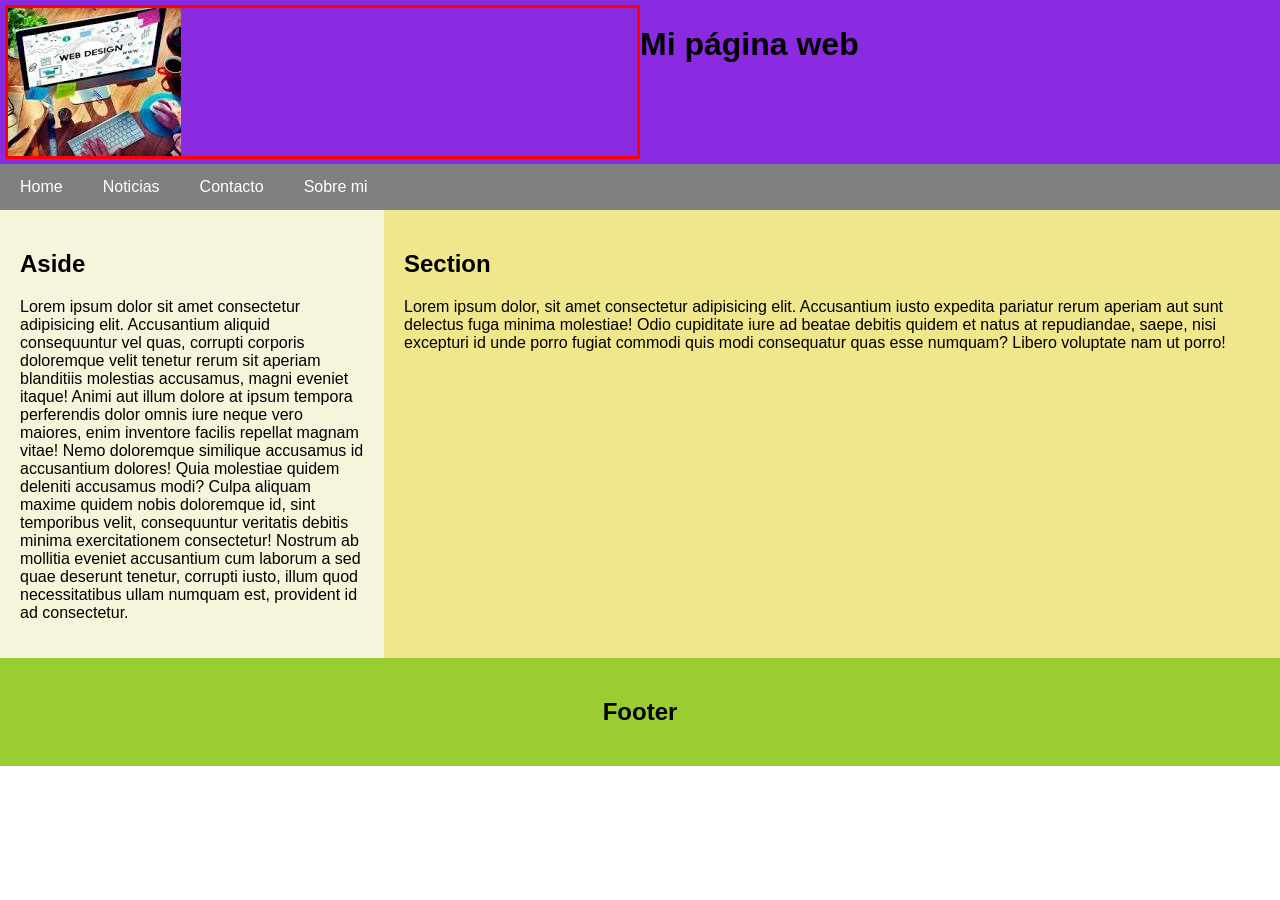
<file: index2.html>
<!DOCTYPE html>
<html lang="en">
<head> 
    <meta charset="UTF-8">
    <meta name="viewport" content="width=device-width, initial-scale=1.0">
    <title>Layout</title>
    <link rel="stylesheet" href="layout.css">
</head>
<body>
    
    <header>
    
    <div class="image">
        <img src="diseñoweb.jfif" alt="">
    </div>
    <div class="titulo">
        <h1>Mi página web</h1>
     </div>
    </header>

    <nav>
        <a href="#">Home</a>
        <a href="#">Noticias</a>
        <a href="#">Contacto</a>
        <a href="#">Sobre mi</a>
    </nav>

    <div class="row">
    <aside>
        <h2>Aside</h2>
        <p>Lorem ipsum dolor sit amet consectetur adipisicing elit. Accusantium aliquid consequuntur vel quas, 
            corrupti corporis doloremque velit tenetur rerum sit aperiam blanditiis molestias accusamus, 
            magni eveniet itaque! Animi aut illum dolore at ipsum tempora perferendis dolor omnis iure neque vero maiores, 
            enim inventore facilis repellat magnam vitae! Nemo doloremque similique accusamus id accusantium dolores! Quia molestiae quidem deleniti accusamus modi? Culpa aliquam maxime quidem nobis doloremque id, sint temporibus velit, consequuntur veritatis debitis minima exercitationem consectetur! Nostrum ab mollitia eveniet accusantium cum laborum a sed quae deserunt tenetur, 
            corrupti iusto, illum quod necessitatibus ullam numquam est, provident id ad consectetur.</p>
    </aside>
    <section>
        <h2>Section</h2>
        <p>Lorem ipsum dolor, sit amet consectetur adipisicing elit. 
            Accusantium iusto expedita pariatur rerum aperiam aut sunt delectus fuga minima molestiae! 
            Odio cupiditate iure ad beatae debitis quidem et natus at repudiandae, saepe, 
            nisi excepturi id unde porro fugiat commodi quis modi consequatur quas esse numquam? Libero voluptate nam ut porro!</p>
    </section>
   </div>
  
   <footer>
        <h2>Footer</h2>
    </footer>
   
</body>
</html>
</file>
<file: layout.css>
*{
    box-sizing: border-box;
}

body{
    font-family: Arial, Helvetica, sans-serif;
    margin: 0;
    padding: 0;
}

header{
    padding: 5px;
    background-color: blueviolet;
    flex-direction: flex-start;
    display: flex;

}
header .titulo{
    flex:50%;
}
header .image{
    flex:50%;
    border: 3px solid red;
   /* align-content: flex-end;
    align-items: flex-end;
    justify-content: center;*/
    align-self: center;
    display: flex;
}
nav{
    display: flex;
    flex-direction: row;
    background-color: grey;
}

nav a{
    color: white;
    padding: 14px 20px;
    text-decoration: none;
}

.row
{
    display: flex;
    flex-wrap: wrap;
}

aside{
    flex: 30%;
    background-color: beige;
    padding: 20px;
}

section{
    flex: 70%;
    background-color: khaki;
    padding: 20px;
}

footer{
    padding: 20px;
    text-align: center;
    background-color: yellowgreen;
}

@media screen and (max-width: 700px){
    nav, .row{
        flex-direction: column;
    }
}
</file>
